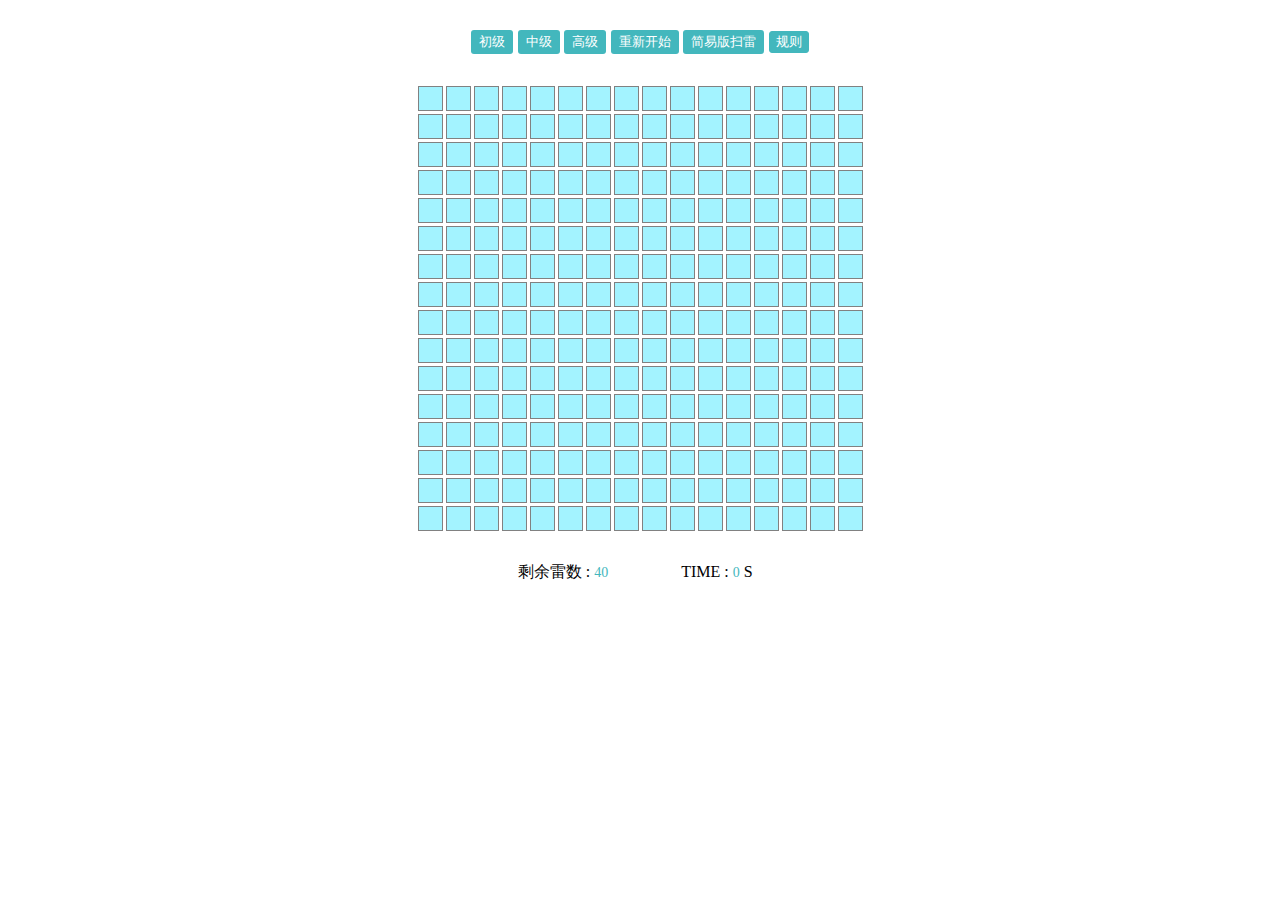
<file: index.html>
<!DOCTYPE html>
<html>

<head>
    <meta charset="utf-8">
    <title></title>
    <link rel="stylesheet" href="index.css">
</head>

<body>
    <div class="level">
        <button type="button" name="button" class="choice-level">初级</button>
        <button type="button" name="button" class="choice-level">中级</button>
        <button type="button" name="button" class="choice-level">高级</button>
        <button type="button" name="button" class="restart">重新开始</button>
        <button><a href="new.html">简易版扫雷</a></button>
        <input type="button" onclick="myFunction()" value="规则" />
    </div>
    <div class="gameBox"></div>
    <div class="info">
        <p class="">
            剩余雷数 :
            <span class="residue"></span>
        </p>
        <p>
            TIME :
            <span class="tick"></span> S
        </p>
    </div>
    <script src="index.js" charset="utf-8"></script>
</body>

</html>
</file>
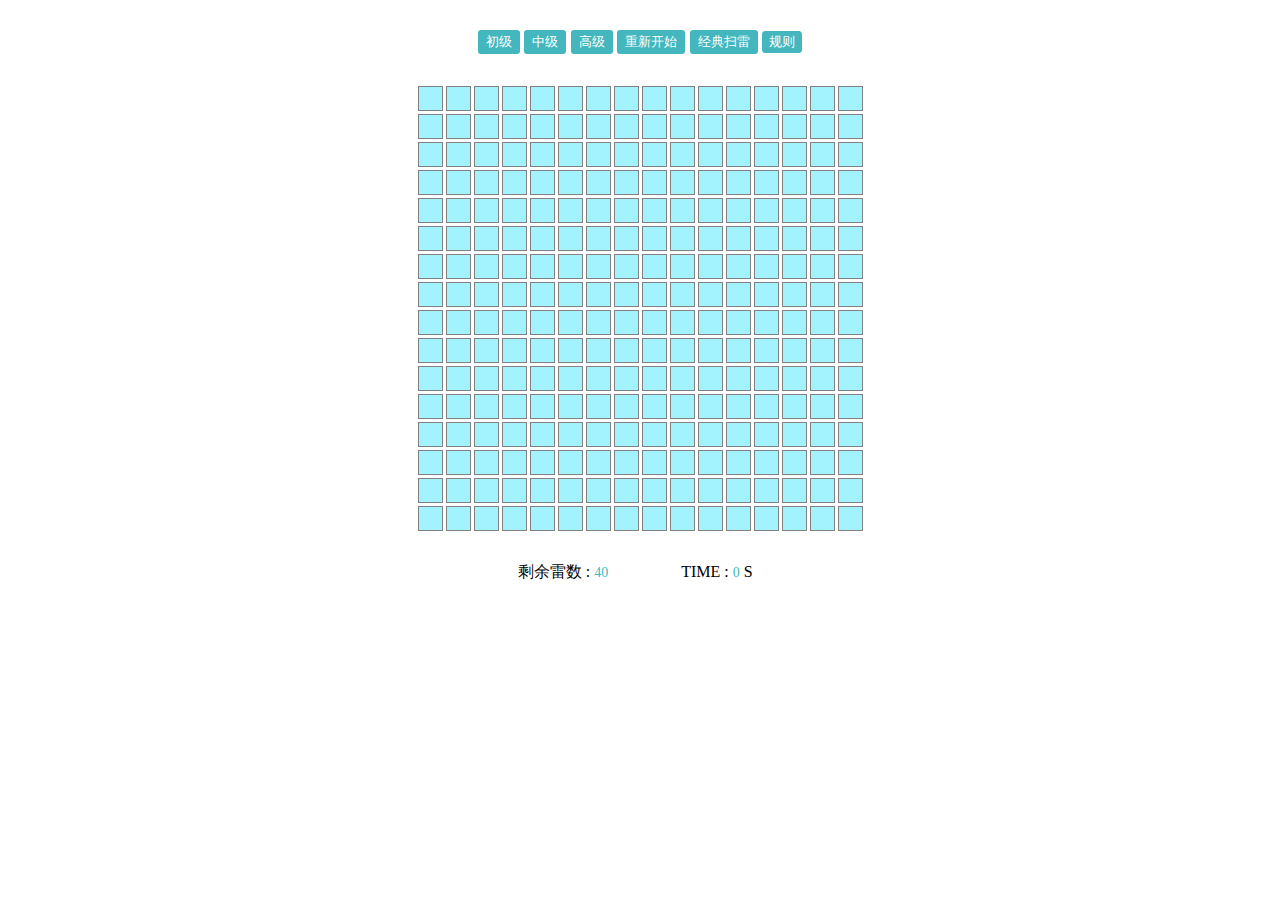
<file: new.html>
<!DOCTYPE html>
<html>

<head>
    <meta charset="utf-8">
    <title>简易版扫雷</title>
    <link rel="stylesheet" href="index.css">
</head>

<body>
    <div class="level">
        <button type="button" name="button" class="choice-level">初级</button>
        <button type="button" name="button" class="choice-level">中级</button>
        <button type="button" name="button" class="choice-level">高级</button>
        <button type="button" name="button" class="restart">重新开始</button>
        <button><a href="index.html">经典扫雷</a></button>
        <input type="button" onclick="myFunction()" value="规则" />
    </div>
    <div class="gameBox"></div>
    <div class="info">
        <p class="">
            剩余雷数 :
            <span class="residue"></span>
        </p>
        <p>
            TIME :
            <span class="tick"></span> S
        </p>
    </div>
    <script src="new.js" charset="utf-8"></script>
</body>

</html>
</file>
<file: index.css>
body {
    text-align: center;
    position: relative;
}

span{
    font-size: 14px;
}

input{
    background:rgb(67, 183, 189);
    border: 1px solid rgb(67, 183, 189); 
    border-radius: 3px;
    color: white;
    cursor: pointer;
}

a{
    text-decoration:none; 
    color: white;
}

.level {
    margin-top: 30px;
    font-size: 18px;
}

.level button {
    padding: 3px 8px;
    background: rgb(67, 183, 189);
    border: none;
    color: white;
    border-radius: 3px;
    outline: none;
    cursor:pointer;
}
.level button:hover {
    background: rgb(23, 132, 138);
}
.row {
    margin: 0;
    padding: 0;
    overflow: hidden;
    letter-spacing: -8px;
}
.col {
    display: inline-block;
    background: rgba(32, 226, 255, 0.41);
    border: 1px solid rgb(129, 129, 129);
    margin: 1.5px;
    width: 23px;
    height: 23px;
    letter-spacing: normal;
    position: relative;
}

.col span {
    display: inline-block;
    position: relative;
    top: 2px;
    opacity: 0;
    font-weight: bold;
    /* 标准箭头 */
    cursor:default;
}

.col:hover {
    background: blue;
}

.gameBox {
    margin-top: 30px;
}

.img-flag {
    position: absolute;
    top: 3px;
    left: 3.5px;
    width: 18px;
    height: 18px;
}

.hide {
    display: none;
}

.boom {
    background: url('boom.png') no-repeat 2.5px 2px;
    background-size: 18px 18px;
}

.div-boom {
    font-size: 30px;
    position: fixed;
    top: 50px;
    left: 50%;
}

.info {
    margin-top: 30px;
}
.info p {
    display: inline-block;
    width: 130px;
    margin: 0 10px;
}
.info p span {
    color: rgb(67, 183, 189);
}
.num-1 {
    color: rgb(8, 153, 235);
}
.num-2 {
    color: rgb(255, 45, 178);
}
.num-3 {
    color: rgb(109, 224, 176);
}
.num-4 {
    color: rgb(8, 153, 235);
}
.num-5 {
    color: rgb(255, 167, 45);
}
.num-6 {
    color: rgb(49, 140, 102);
}
.num-7 {
    color: rgb(168, 55, 237);
}

.num-8 {
    color: rgb(15, 254, 154);
}
</file>
